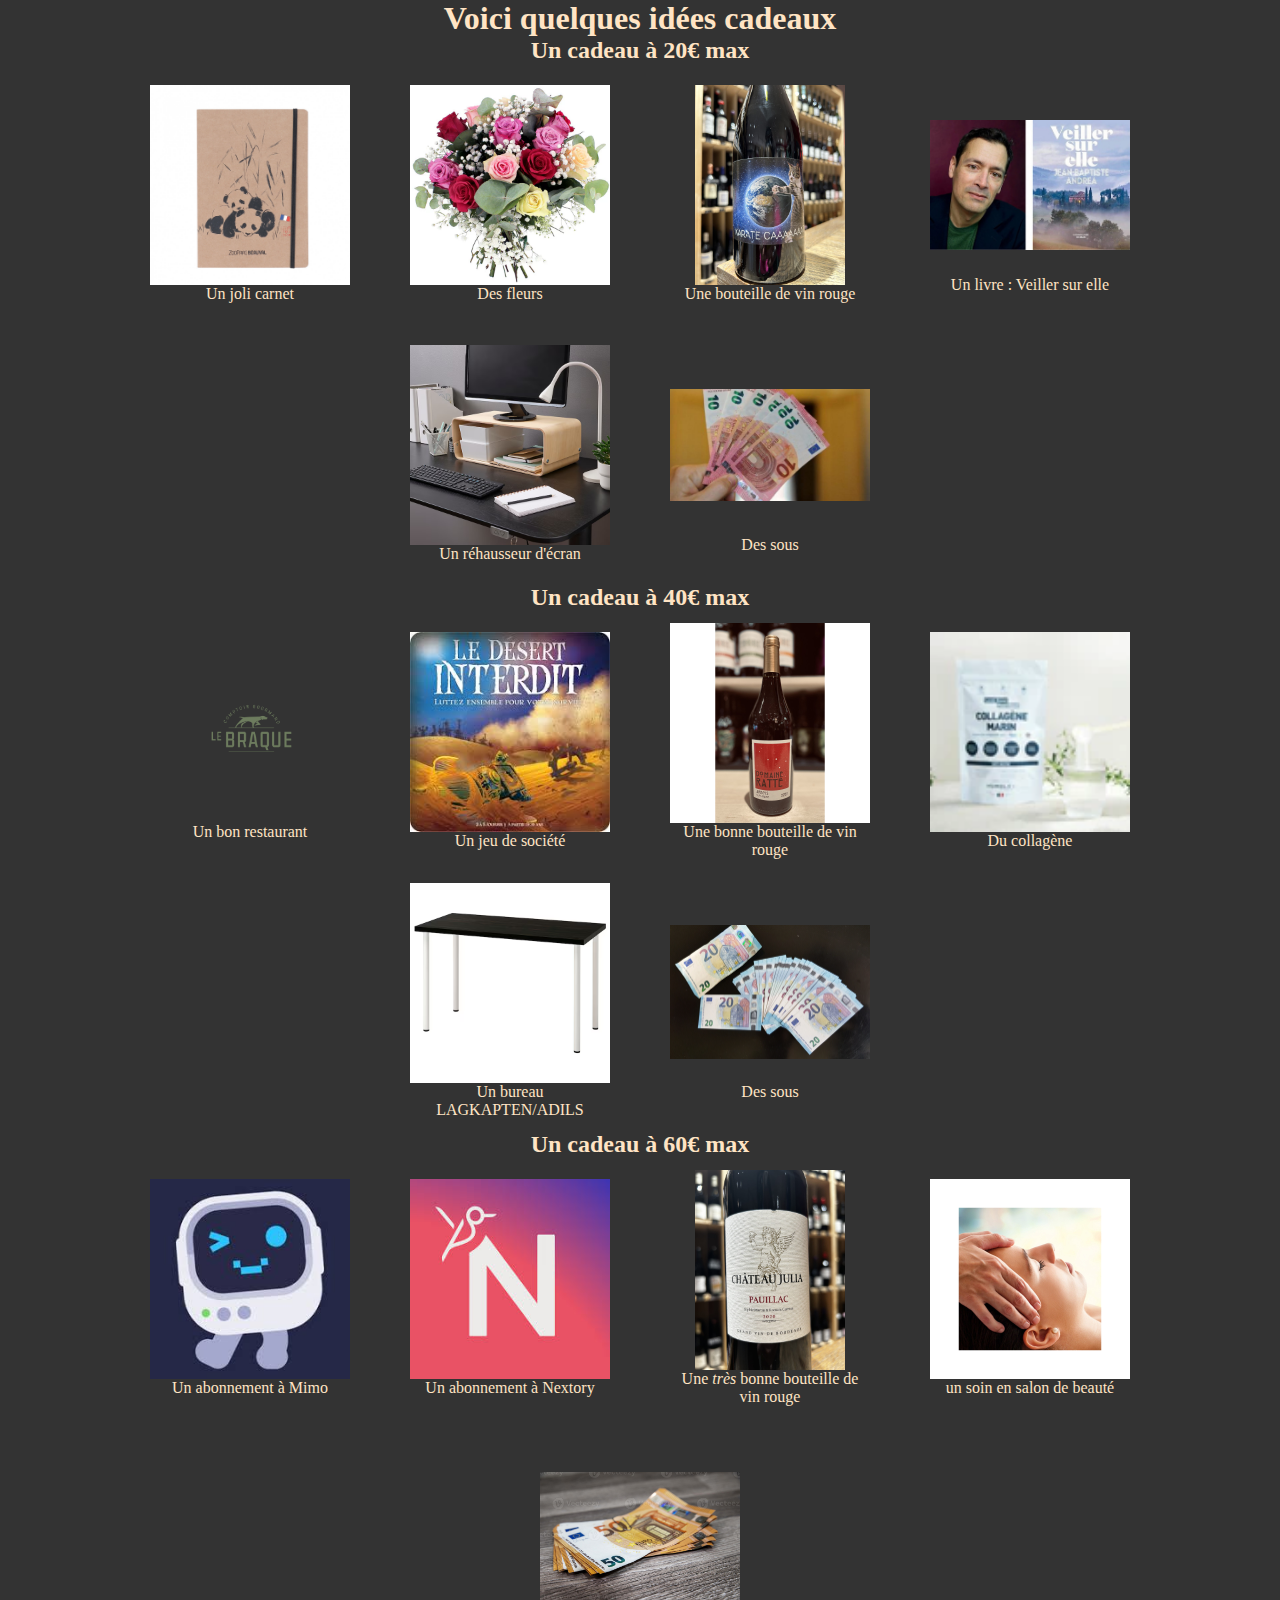
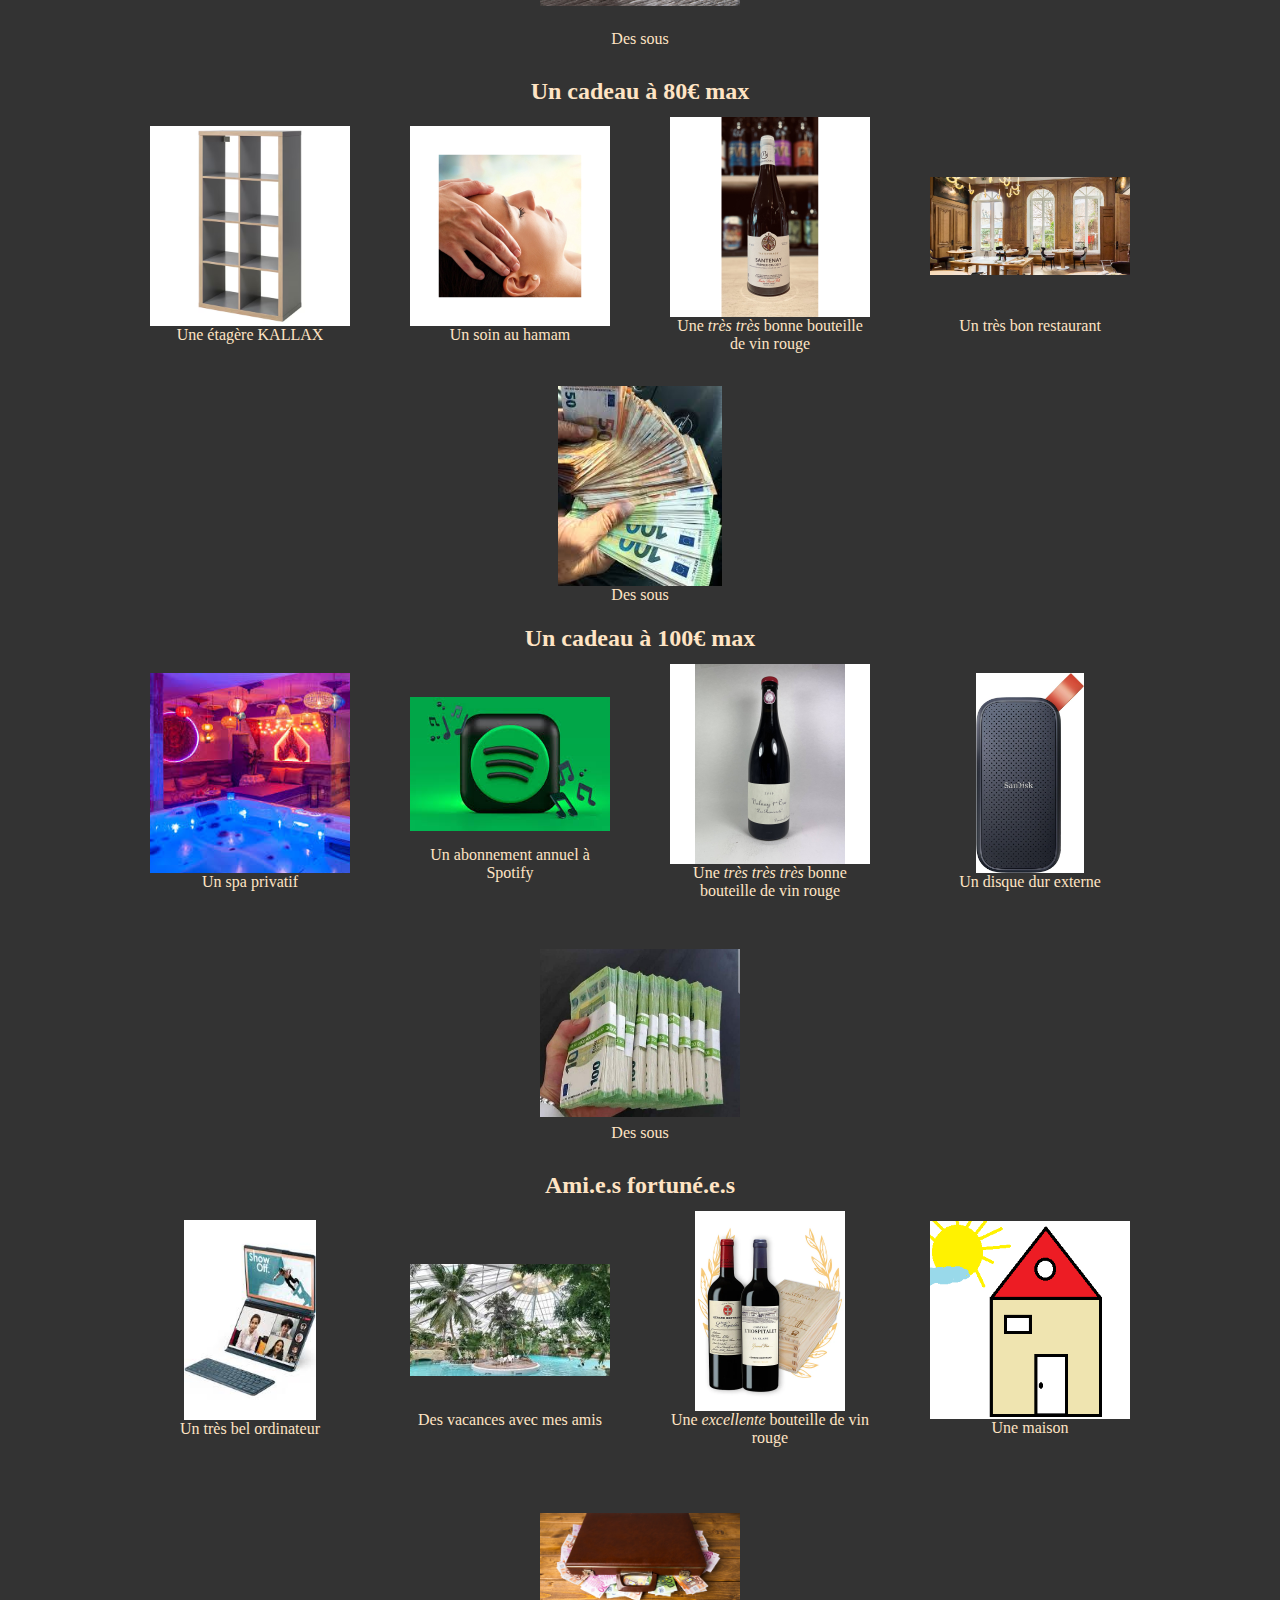
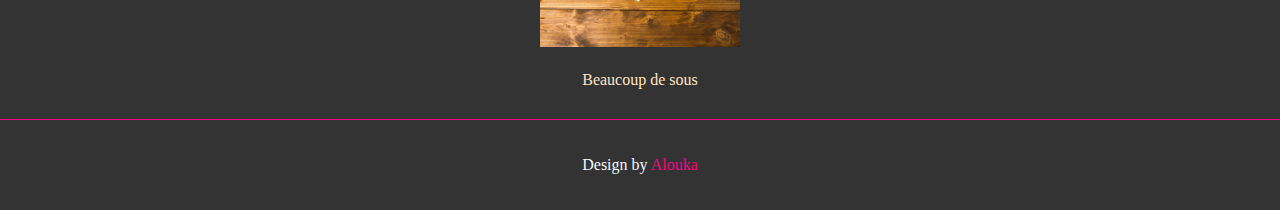
<file: Pages/liste.html>
<!DOCTYPE html>
<html lang="fr">
<head>
    <meta charset="UTF-8">
    <meta name="viewport" content="width=device-width, initial-scale=1.0">
    <link rel="stylesheet" href="../CSS/style.css">
    <link rel="stylesheet" href="../CSS/liste.css">
    <title>Idées cadeaux</title>
</head>
<body>
    <main>
        <h1>Voici quelques idées cadeaux</h1>
        

        <h2>Un cadeau à 20€ max</h2>
        <div class="container">
            <div class="containerA">
                <a href="https://boutique.zoobeauval.com/produit-1330-carnet-a5-bebes-pandas-calins">
                    <div class="containerImg">
                        <img src="../img/carnet.jpg" alt="Carnet avec deux bébés pandas - Zoo de Beauval" id="img2"></img>
                        <p>Un joli carnet</p>
                    </div>
                </a>
            </div>

            <div class="containerA">
                <a href="https://www.florajet.com/c/bouquet-de-roses/fleur-de-rose-89328.html">
                    <div class="containerImg">
                        <img src="../img/fleurs.webp" alt="Un bouquet de roses" id="img2"></img>
                        <p>Des fleurs</p>
                    </div>
                </a>
            </div>

            <div class="containerA">
                <a href="https://lesvinsdaurelien.fr/produit/karate-caaaaaaat/">
                    <div class="containerImg">
                        <img src="../img/vin20.jpg" alt="" id="img2"></img>
                        <p>Une bouteille de vin rouge</p>
                    </div>
                </a>
            </div>
            
            <div class="containerA">
                <a href="https://autempslire.com/">
                    <div class="containerImg">
                        <img src="../img/Livre.jpg" alt="" id="img2"></img>
                        <p>Un livre : Veiller sur elle</p>
                    </div>
                </a>
            </div>
            
            <div class="containerA">
                <a href="https://www.ikea.com/fr/fr/p/vattenkar-support-ordinateur-portable-ecran-bouleau-80541565/">
                    <div class="containerImg">
                        <img src="../img/réhausseur ecran.avif" alt="" id="img2"></img>
                        <p>Un réhausseur d'écran</p>
                    </div>
                </a>
            </div>

            <div class="containerA">
                <a href="">
                    <div class="containerImg">
                        <img src="../img/10.jpg" alt="" id="img2"></img>
                        <p>Des sous</p>
                    </div>
                </a>
            </div>
        </div>




        <h2>Un cadeau à 40€ max</h2>
        <div class="container">

            <div class="containerA">
                <a href="https://www.le-braque.fr/menus-carte/#cat-223856">
                    <div class="containerImg">
                        <img src="../img/resto 40.png" alt="" id="img4"></img>
                        <p>Un bon restaurant</p>
                    </div>
                </a>
            </div>

            <div class="containerA">
                <a href="https://www.lantre.eu/produit/le-desert-interdit/">
                    <div class="containerImg">
                        <img src="../img/jeux.jpeg" alt="" id="img4"></img>
                        <p>Un jeu de société</p>
                    </div>
                </a>
            </div>

            <div class="containerA">
                <a href="https://www.cavistecurieux.fr/accueil/10005314-domaine-ratte-clos-maire-2022-2900100053143.html">
                    <div class="containerImg">
                        <img src="../img/vin40.jpg" alt="" id="img4"></img>
                        <p>Une bonne bouteille de vin rouge</p>
                    </div>
                </a>
            </div>

            <div class="containerA">
                <a href="https://www.humbleplus.com/collections/nos-produits-au-collagene">
                    <div class="containerImg">
                        <img src="../img/collagene.webp" alt="" id="img4"></img>
                        <p>Du collagène</p>
                    </div>
                </a>
            </div>

            <div class="containerA">
                <a href="https://www.ikea.com/fr/fr/p/lagkapten-adils-bureau-brun-noir-blanc-s09417018/#content">
                    <div class="containerImg">
                        <img src="../img/bureau.avif" alt="" id="img4"></img>
                        <p>Un bureau LAGKAPTEN/ADILS</p>
                    </div>
                </a>
            </div>

            <div class="containerA">
                <a href="">
                    <div class="containerImg">
                        <img src="../img/20.jpg" alt="" id="img4"></img>
                        <p>Des sous</p>
                    </div>
                </a>
            </div>
        </div>
    
        

        <h2>Un cadeau à 60€ max</h2>
        <div class="container">
            <div class="containerA">
                <a href="https://mimo.org/pro">
                    <div class="containerImg">
                        <img src="../img/mimo.jpeg" alt="" id="img6"></img>
                        <p>Un abonnement à Mimo</p>
                    </div>
                </a>
            </div>

            <div class="containerA">
                <a href="https://nextory.com/fr">
                    <div class="containerImg">
                        <img src="../img/nextory.jpeg" alt="" id="img6"></img>
                        <p>Un abonnement à Nextory</p>
                    </div>
                </a>
            </div>
            
            <div class="containerA">
                <a href="https://lesvinsdaurelien.fr/produit/pauillac/">
                    <div class="containerImg">
                        <img src="../img/vin60.jpg" alt="" id="img6"></img>
                        <p>Une <em>très</em> bonne bouteille de vin rouge</p>
                    </div>
                </a>
            </div>

            <div class="containerA">
                <a href="https://www.institut-quintessence.com/soins-du-visage-cinq-mondes/459-soin-du-visage-eclat-rituel-fleurs-de-bali-reg-cinq-mondes.html">
                    <div class="containerImg">
                        <img src="../img/massage.jpg" alt="" id="img6"></img>
                        <p>un soin en salon de beauté</p>
                    </div>
                </a>
            </div>

            <div class="containerA">
                <a href="">
                    <div class="containerImg">
                        <img src="../img/50.JPG" alt="" id="img6"></img>
                        <p>Des sous</p>
                    </div>
                </a>
            </div>
        </div>



        <h2>Un cadeau à 80€ max</h2>
        <div class="container">

            <div class="containerA">
                <a href="https://www.ikea.com/fr/fr/p/kallax-etagere-gris-effet-bois-40346924/#content">
                    <div class="containerImg">
                        <img src="../img/kallax.avif" alt="" id="img8"></img>
                        <p>Une étagère KALLAX</p>
                    </div>
                </a>
            </div>

            <div class="containerA">
                <a href="https://kechmara.fr/">
                    <div class="containerImg">
                        <img src="../img/massage.jpg" alt="" id="img8"></img>
                        <p>Un soin au hamam</p>
                    </div>
                </a>
            </div>

            <div class="containerA">
                <a href="https://www.cavistecurieux.fr/accueil/10005347-santenay-1ier-cru-rouge-2019-mestre-pere-fils-2900100053471.html">
                    <div class="containerImg">
                        <img src="../img/santenay.jpg" alt="" id="img8"></img>
                        <p>Une <em>très très</em> bonne bouteille de vin rouge</p>
                    </div>
                </a>
            </div>

            <div class="containerA">
                <a href="https://www.clarancehotel.com/fr/page/hotel-restaurant-gastronomique-lille.7558.html">
                    <div class="containerImg">
                        <img src="../img/resto 80.webp" alt="" id="img8"></img>
                        <p>Un très bon restaurant</p>
                    </div>
                </a>
            </div>

            <div class="containerA">
                <a href="">
                    <div class="containerImg">
                        <img src="../img/80.jpeg" alt="" id="img8"></img>
                        <p>Des sous</p>
                    </div>
                </a>
            </div>
        </div>
    


        <h2>Un cadeau à 100€ max</h2>
        <div class="container">

            <div class="containerA">
                <a href="https://www.suiteandspa-lille.fr/produit/spa-privatif-2h">
                    <div class="containerImg">
                        <img src="../img/spa.jpeg" alt="" id="img8"></img>
                        <p>Un spa privatif</p>
                    </div>
                </a>
            </div>

            <div class="containerA">
                <a href="https://www.spotify.com/fr/premium/#plans">
                    <div class="containerImg">
                        <img src="../img/Spot.jpeg" alt="" id="img10"></img>
                        <p>Un abonnement annuel à Spotify</p>
                    </div>
                </a>
            </div>

            <div class="containerA">
                <a href="https://www.cavistecurieux.fr/vins-rouges/10004114-domaine-de-chassorney-volnay-1er-cru-roncerets-2019-2900100041140.html">
                    <div class="containerImg">
                        <img src="../img/vin100.jpg" alt="" id="img10"></img>
                        <p>Une <em>très très très</em> bonne bouteille de vin rouge</p>
                    </div>
                </a>
            </div>

            <div class="containerA">
                <a href="https://www.amazon.fr/SanDisk-Disque-portable-vitesse-lecture/dp/B0C5JQ68FY/ref=sr_1_3?dib=eyJ2IjoiMSJ9.[base64].EHCXW92GSbuCrbrrEch-_1rxyhS7pk0mG4v8iYz5UEI&dib_tag=se&keywords=disque+dur+externe+ssd+1to&qid=1717415197&refinements=p_n_size_browse-bin%3A10857260031%2Cp_36%3A-9800&rnid=428393031&s=computers&sr=1-3">
                    <div class="containerImg">
                        <img src="../img/disquedur.jpg" alt="" id="img10"></img>
                        <p>Un disque dur externe</p>
                    </div>
                </a>
            </div>

            <div class="containerA">
                <a href="">
                    <div class="containerImg">
                        <img src="../img/100.jpg" alt="" id="img10"></img>
                        <p>Des sous</p>
                    </div>
                </a>
            </div>
        </div>
    


        <h2>Ami.e.s fortuné.e.s</h2>
        <div class="container">

            <div class="containerA">
                <a href="https://www.lenovo.com/fr/fr/p/laptops/yoga/yoga-2-in-1-series/yoga-book-9i-gen-8-(13-inch-intel)/82yq001yfr?cid=fr:sem:4ah57z&gad_source=1&gclid=CjwKCAjwupGyBhBBEiwA0UcqaJwbABV-k95O-4MxBDwW08K6Kud21WgoatEawLhmPHrLb8bIe5k5ZhoCCsIQAvD_BwE&gclsrc=aw.ds#reviews">
                    <div class="containerImg">
                        <img src="../img/yoa9.jpeg" alt="" id="imgTrop"></img>
                        <p>Un très bel ordinateur</p>
                    </div>
                </a>
            </div>

            <div class="containerA">
                <a href="https://cpeprodeu-01.appspot.com/voucher/ordercreate?locale=fr_FR&brandCode=CP&rootDomain=.fr">
                    <div class="containerImg">
                        <img src="../img/vacances.jpeg" alt="" id="imgTrop"></img>
                        <p>Des vacances avec mes amis</p>
                    </div>
                </a>
            </div>

            <div class="containerA">
                <a href="https://www.gerard-bertrand.com/products/coffret-chateau-l-hospitalet-meilleur-vin-du-monde?variant=33094916964406&currency=EUR&utm_medium=product_sync&utm_source=google&utm_content=sag_organic&utm_campaign=sag_organic&gadid=&utm_source=google&utm_medium=paid&utm_campaign=21159878094&utm_content=&utm_term=&hsa_acc=5894039241&hsa_cam=21159878094&hsa_grp=&hsa_ad=&hsa_src=x&hsa_tgt=&hsa_kw=&hsa_mt=&hsa_net=adwords&hsa_ver=3&gad_source=1&gclid=CjwKCAjwupGyBhBBEiwA0UcqaBrSvMikYZ-8jzRpxanXtj8vX05Y1Xv_DtZpGQqT_BsInk2DDPks8RoCnGwQAvD_BwE">
                    <div class="containerImg">
                        <img src="../img/vin100.webp" alt="" id="imgTrop"></img>
                        <p>Une <em>excellente</em> bouteille de vin rouge</p>
                    </div>
                </a>
            </div>

            <div class="containerA">
                <a href="https://www.bellesdemeures.com/annonces/vente/tt-2-tb-2-pl-43269/218248567/#?cmp=INTSL_ListToDetail">
                    <div class="containerImg">
                        <img src="../img/maison.png" alt="" id="imgTrop"></img>
                        <p>Une maison</p>
                    </div>
                </a>
            </div>

            <div class="containerA">
                <a href="">
                    <div class="containerImg">
                        <img src="../img/valiseEuros.jpg" alt="" id="imgTrop"></img>
                        <p>Beaucoup de sous</p>
                    </div>
                </a>
            </div>
        </div>
    
    </main>

    <footer>
        <p id="design">Design by <a href="https://github.com/ALouKatraz" target="_blank" id="Alouka">Alouka</p></a></p>
    </footer>
</body>

</html>
</file>
<file: CSS/style.css>
*{
    margin: 0;
    padding: 0;
}

/* Changer de police d'écriture 
    Trouver une police classe
*/
/* Changer les boutons
    Souhaits: paillettes & wahou
    Sous : + classe avec une border étoilée, qui scintille
    non : Très sombre, peu visible et qui "disparait" au survol + 0 padding  => ok
*/
/* 
Changer la couleur rose pour une couleur plus simple à voir sur le noir
*/

#page{
    height: 89vh;
}
html{
    background-color: #333;
}

main{
    text-align: center;
    background-color: #333;
    align-items: center;
    justify-content: center;
    display: flex;
    flex-direction: column;
}

#jours{
    color: aliceblue;
}

.trente{
    color: #555;
}

#photo{
    max-width: 250px;
    border-radius: 50%;
    margin: 2%;
}

.txt{
    color: aliceblue;
}
.multiple-text{
    color: #f00780;
}

#buttonContainer{
    display: flex;
    justify-content: space-around;
    margin-top: 1%;
    gap: 20%;
}

button{
    padding: 1%;
    margin-top: 2%;
    border-radius: 12px;
    font-size: initial;
}

a{
    text-decoration: none;
}

.liste{
    border: 1px #f00780 solid;
    background: linear-gradient(to left, #f00780 20%, #ff0777 30%, #ff8cb0 40%, #ff0766 50%, #ff8cb0 70%, #ff0777 80%, #f00780 100%);
}


.heritier{
    border: 1px #D3A84C solid; 
    background: linear-gradient(to left, #a47a1e 20%, #D3A84C 30%, #FFEC94 40%, #E6BE69 50%, #FFD87C 70%, #B58F3E 80%, #956D13 100%);
    /* Fond gradient a47a1e D3A84C FFEC94 E6BE69 FFD87C B58F3E 956D13 */
    /* background-color: #333; */
}

.heritier a, .liste a, .non a {
    color: #333; 
    transition: 1s ease-in-out;
}

.heritier a:hover, .liste a:hover{
    letter-spacing: 5px;
    transition: 0.5s ease-in-out;
}


.non{
    background-color: #444;
    border: none;
    margin: 2%;
}

.non a{
    cursor: not-allowed;
}

.non:hover{
    visibility: hidden;
}

footer{
    background-color: #333;
    border-top: 1px solid #f00780;
    height: 10vh;
    text-align: center;
    align-content: center;
}

#design{
    color: aliceblue;
}

#Alouka{
    color: #f00780;
}
</file>
<file: CSS/liste.css>
*{
    margin: 0;
    padding: 0;
    color: bisque;
}

main{
    max-width: 1200px;
    margin: 0 auto;
}

.container{
    display: flex;
    flex-wrap: wrap;
    justify-content: center;
}

.containerA{
    margin: 30px;
}

.containerImg{
    width: 200px;
    height: 200px;
    display: flex;
    flex-direction: column;
    justify-content: center;
    border-radius: 12px;
}


a{
    text-decoration: none;
}

img{
    width: 100%;
    height: 100%;
    object-fit: contain;
    
}
/* 
img2{

}

img4{

}

img6{

}

img8{

}

img10{

}

imgTrop{

} */


/* Footer */
/* footer{
    background-color: #333;
    border-top: 1px solid #f00780;
    height: 10vh;
    text-align: center;
    align-content: center;
}

#design{
    color: aliceblue;
}

#Alouka{
    color: #f00780;
} */
</file>
